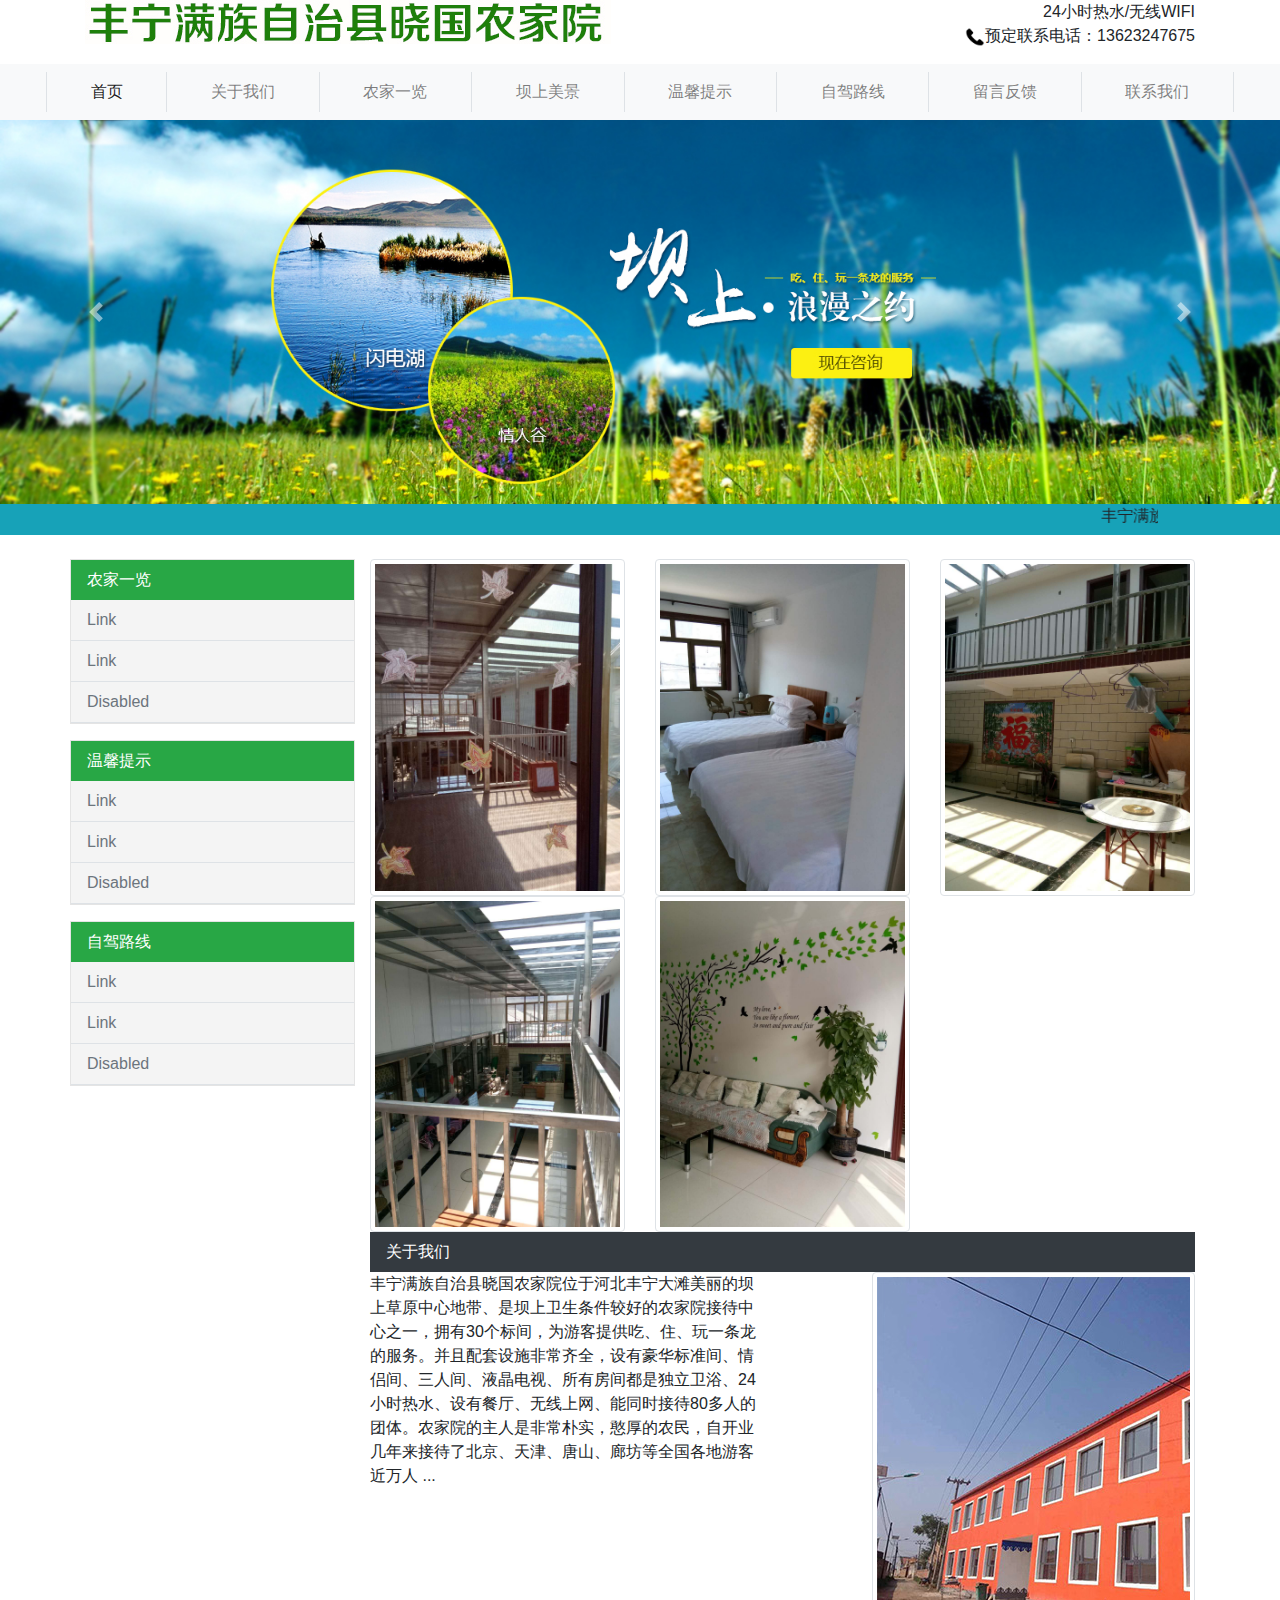
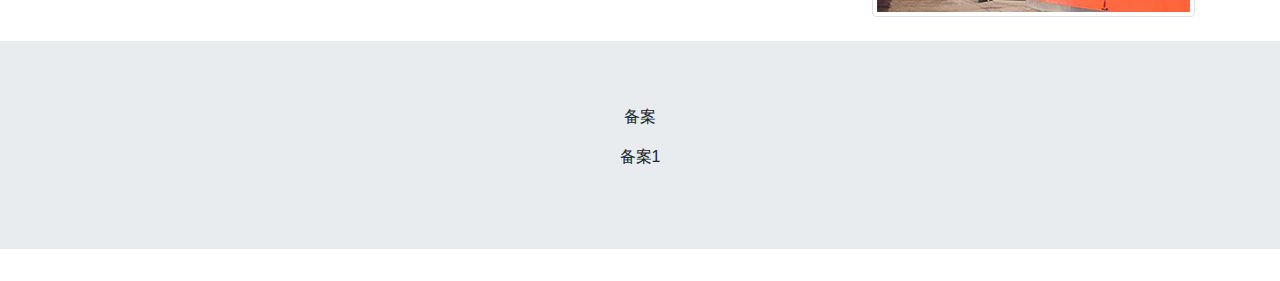
<file: index.html>
<!doctype html>
<html lang="en">
<head>
    <!-- Required meta tags -->
    <meta charset="utf-8">
    <meta name="viewport" content="width=device-width, initial-scale=1, shrink-to-fit=no">

    <!-- Bootstrap CSS -->
    <link rel="stylesheet" href="bootstrap-4.0.0-dist/css/bootstrap.min.css" >
    <link rel="stylesheet" href="static/css/index.css" >

    <title>哦农家院子!</title>
</head>
<body>
<div class="container d-none d-lg-block d-md-block">
    <div class="row">
        <div class="col-md-6">
            <img src="static/img/logo.jpg" class="img-fluid" alt="">
        </div>
        <div class="col-md-6 text-right">
            <span>24小时热水/无线WIFI</span>
            <p>
                <span><img src="static/img/phone.png" style="width: 20px;height: 20px;" alt=""></span>预定联系电话：<span>13623247675</span>
            </p>
        </div>
    </div>
</div>
<nav class="navbar navbar-expand-sm navbar-light bg-light">
    <div class="container-fluid">
        <div class="col-10 col-sm-12 offset-1 offset-sm-0">
            <a class="navbar-brand d-md-none" href="#">哦农家院</a>
            <button class="navbar-toggler" type="button" data-toggle="collapse" data-target="#navbarNavAltMarkup">
                <span class="navbar-toggler-icon"></span>
            </button>
            <div class="collapse navbar-collapse" id="navbarNavAltMarkup">
                <div class="navbar-nav m-auto nav-fill w-100">
                    <a class="nav-item nav-link border-left active" href="./index.html">首页 <span class="sr-only">(current)</span></a>
                    <a class="nav-item nav-link border-left" href="./aboutus.html">关于我们</a>
                    <a class="nav-item nav-link border-left" href="./allview.html">农家一览</a>
                    <a class="nav-item nav-link border-left" href="./view.html">坝上美景</a>
                    <a class="nav-item nav-link border-left" href="./tips.html">温馨提示</a>
                    <a class="nav-item nav-link border-left" href="./route.html">自驾路线</a>
                    <a class="nav-item nav-link border-left" href="./comment.html">留言反馈</a>
                    <a class="nav-item nav-link border-left border-right" href="./connect.html">联系我们</a>
                </div>
            </div>
        </div>
    </div>
</nav>
<div class="container-fluid">
    <div class="row">
        <div id="carouselExampleControls" class="carousel slide" data-ride="carousel">
            <div class="carousel-inner">
                <div class="carousel-item active">
                    <img class="d-block w-100" src="static/img/20150626101703-595632804.jpg" alt="First slide">
                </div>
                <div class="carousel-item">
                    <img class="d-block w-100" src="static/img/20150626101703-595632804.jpg" alt="Second slide">
                </div>
                <div class="carousel-item">
                    <img class="d-block w-100" src="static/img/20150626101703-595632804.jpg" alt="Third slide">
                </div>
            </div>
            <a class="carousel-control-prev" href="#carouselExampleControls" role="button" data-slide="prev">
                <span class="carousel-control-prev-icon" aria-hidden="true"></span>
                <span class="sr-only">Previous</span>
            </a>
            <a class="carousel-control-next" href="#carouselExampleControls" role="button" data-slide="next">
                <span class="carousel-control-next-icon" aria-hidden="true"></span>
                <span class="sr-only">Next</span>
            </a>
        </div>
    </div>
    <div class="row bg-info">
        <div class="col-md-10 offset-1">
            <marquee>丰宁满族自治县晓国农家院位于河北丰宁大滩美丽的坝上草原中心地带、是坝上卫生条件较好的农家院接待中心之一，拥有30个标间，为游客提供吃、住、玩一条龙的服务。</marquee>
        </div>
    </div>
</div>
<div class="container">
    <div class="row mt-md-4">
        <div class="col-md-3  d-none d-lg-block d-md-block">
            <div class="row leftnav">
                <ul class="nav flex-column pull-left">
                    <li class="nav-item">
                        <a class="nav-link bg-success text-white" href="#">农家一览</a>
                    </li>
                    <li class="nav-item">
                        <a class="nav-link border-bottom text-muted" href="#">Link</a>
                    </li>
                    <li class="nav-item">
                        <a class="nav-link border-bottom text-muted" href="#">Link</a>
                    </li>
                    <li class="nav-item">
                        <a class="nav-link border-bottom text-muted" href="#">Disabled</a>
                    </li>
                </ul>
            </div>
            <div class="row leftnav mt-md-3">
                <ul class="nav flex-column pull-left">
                    <li class="nav-item">
                        <a class="nav-link bg-success text-white" href="#">温馨提示</a>
                    </li>
                    <li class="nav-item">
                        <a class="nav-link border-bottom text-muted" href="#">Link</a>
                    </li>
                    <li class="nav-item">
                        <a class="nav-link border-bottom text-muted" href="#">Link</a>
                    </li>
                    <li class="nav-item">
                        <a class="nav-link border-bottom text-muted" href="#">Disabled</a>
                    </li>
                </ul>
            </div>
            <div class="row leftnav mt-md-3">
                <ul class="nav flex-column pull-left">
                    <li class="nav-item">
                        <a class="nav-link bg-success text-white" href="#">自驾路线</a>
                    </li>
                    <li class="nav-item">
                        <a class="nav-link border-bottom text-muted" href="#">Link</a>
                    </li>
                    <li class="nav-item">
                        <a class="nav-link border-bottom text-muted" href="#">Link</a>
                    </li>
                    <li class="nav-item">
                        <a class="nav-link border-bottom text-muted" href="#">Disabled</a>
                    </li>
                </ul>
            </div>
        </div>
        <div class="col-md-9">
            <div class="row">
                <div class="col-md-4 col-4">
                    <a href="#">
                        <img src="static/img/121556690474_.pic.jpg" alt="..." class="img-thumbnail">
                    </a>
                </div>
                <div class="col-md-4 col-4">
                    <a href="#">
                        <img src="static/img/111556690466_.pic.jpg" alt="..." class="img-thumbnail">
                    </a>
                </div>
                <div class="col-md-4 col-4">
                    <a href="#">
                        <img src="static/img/101556690460_.pic.jpg" alt="..." class="img-thumbnail">
                    </a>
                </div>
                <div class="col-md-4 col-4">
                    <a href="#">
                        <img src="static/img/91556690452_.pic.jpg" alt="..." class="img-thumbnail">
                    </a>
                </div>
                <div class="col-md-4 col-4">
                    <a href="#">
                        <img src="static/img/81556690447_.pic.jpg" alt="..." class="img-thumbnail">
                    </a>
                </div>
            </div>
            <div class="row">
                <div class="col-md-12">
                    <nav class="navbar bg-dark text-white">
                        关于我们
                    </nav>
                </div>
                <div class="col-md-6">
                    丰宁满族自治县晓国农家院位于河北丰宁大滩美丽的坝上草原中心地带、是坝上卫生条件较好的农家院接待中心之一，拥有30个标间，为游客提供吃、住、玩一条龙的服务。并且配套设施非常齐全，设有豪华标准间、情侣间、三人间、液晶电视、所有房间都是独立卫浴、24小时热水、设有餐厅、无线上网、能同时接待80多人的团体。农家院的主人是非常朴实，憨厚的农民，自开业几年来接待了北京、天津、唐山、廊坊等全国各地游客近万人 ...
                </div>
                <div class="col-md-6 d-none d-lg-block d-md-block">
                    <img src="static/img/about.jpg" class="img-fluid img-thumbnail float-md-right" alt="">
                </div>
            </div>
        </div>
    </div>
</div>
<div class="container d-md-none d-lg-none d-sm-none">
    <div class="row">
        <ul class="nav flex-column pull-left w-100">
            <li class="nav-item">
                <a class="nav-link border-top text-muted" href="#">Link</a>
            </li>
            <li class="nav-item">
                <a class="nav-link border-top text-muted" href="#">Link</a>
            </li>
            <li class="nav-item">
                <a class="nav-link border-top border-bottom text-muted" href="#">Disabled</a>
            </li>
        </ul>
    </div>
</div>
<div class="jumbotron jumbotron-fluid mt-md-4">
    <div class="container text-center">
        <p>备案</p>
        <p>备案1</p>
    </div>
</div>

<!-- Optional JavaScript -->
<!-- jQuery first, then Popper.js, then Bootstrap JS -->
<script src="static/js/jquery.min.js"></script>
<!--<script src="https://cdnjs.cloudflare.com/ajax/libs/popper.js/1.14.3/umd/popper.min.js" integrity="sha384-ZMP7rVo3mIykV+2+9J3UJ46jBk0WLaUAdn689aCwoqbBJiSnjAK/l8WvCWPIPm49" crossorigin="anonymous"></script>-->
<script src="bootstrap-4.0.0-dist/js/bootstrap.min.js"></script>
</body>
</html>
</file>
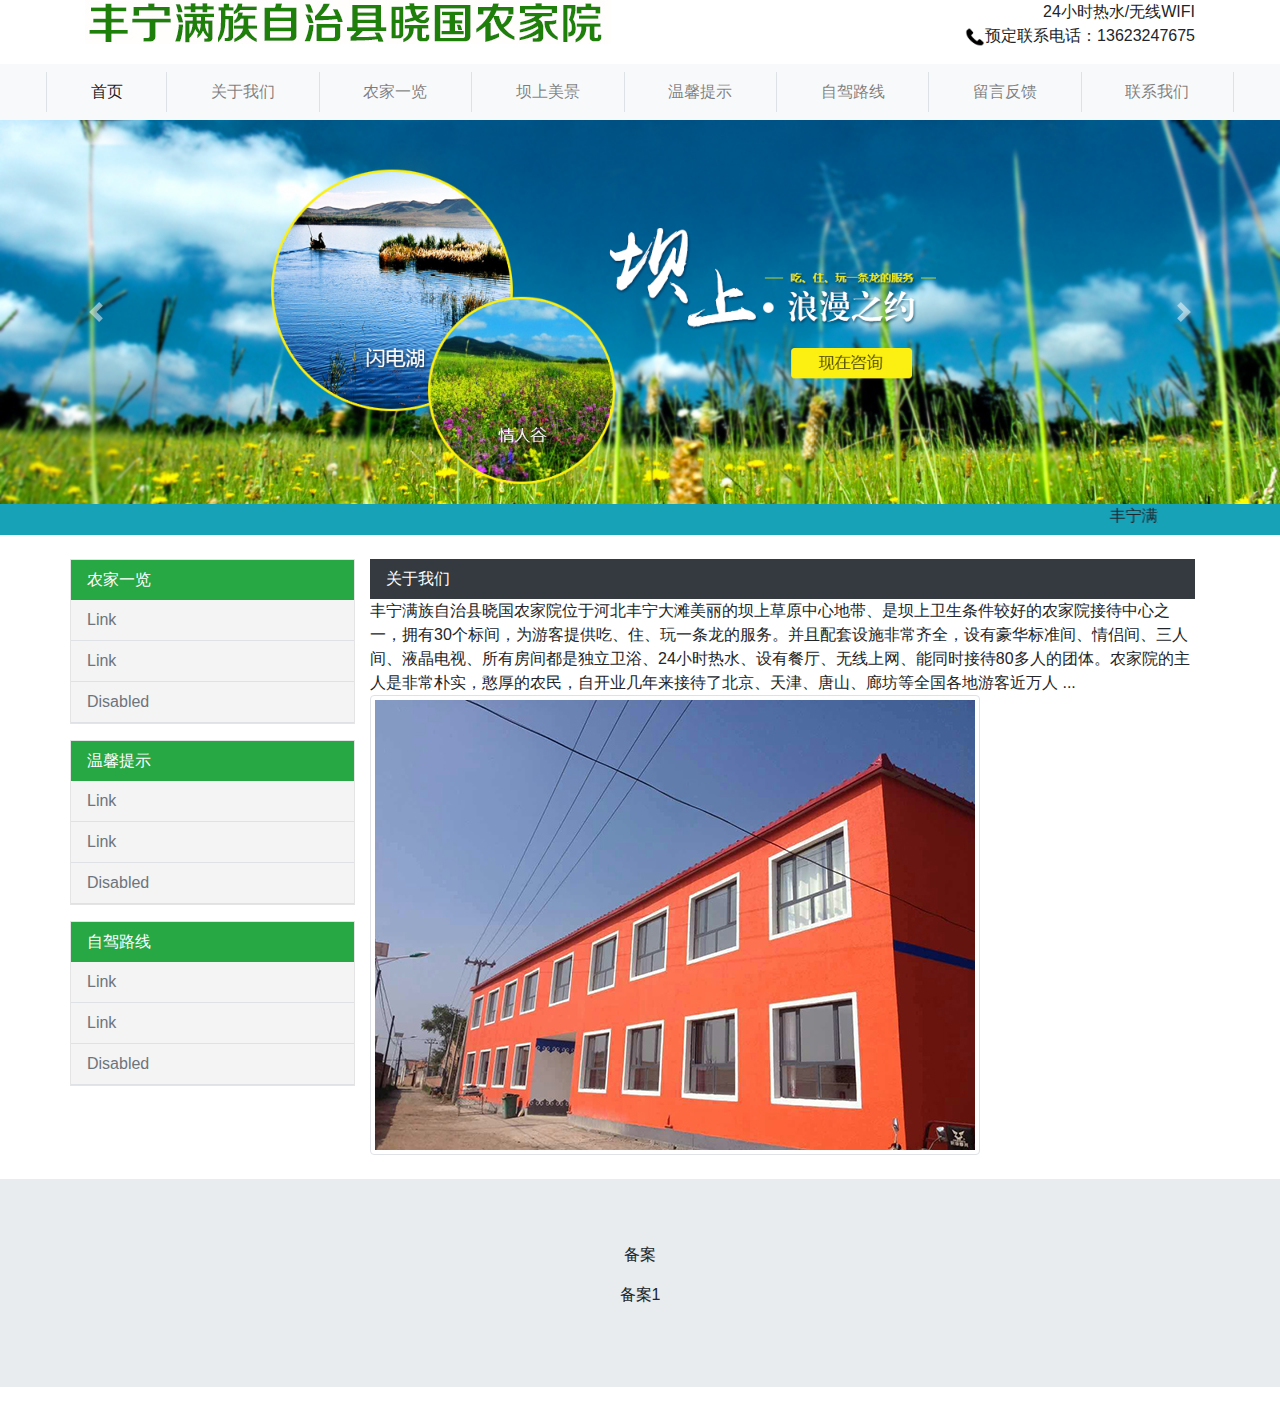
<file: aboutus.html>
<!doctype html>
<html lang="en">
<head>
    <!-- Required meta tags -->
    <meta charset="utf-8">
    <meta name="viewport" content="width=device-width, initial-scale=1, shrink-to-fit=no">

    <!-- Bootstrap CSS -->
    <link rel="stylesheet" href="bootstrap-4.0.0-dist/css/bootstrap.min.css" >
    <link rel="stylesheet" href="static/css/index.css" >

    <title>关于我们</title>
</head>
<body>
<div class="container d-none d-lg-block d-md-block">
    <div class="row">
        <div class="col-md-6">
            <img src="static/img/logo.jpg" class="img-fluid" alt="">
        </div>
        <div class="col-md-6 text-right">
            <span>24小时热水/无线WIFI</span>
            <p>
                <span><img src="static/img/phone.png" style="width: 20px;height: 20px;" alt=""></span>预定联系电话：<span>13623247675</span>
            </p>
        </div>
    </div>
</div>
<nav class="navbar navbar-expand-sm navbar-light bg-light">
    <div class="container-fluid">
        <div class="col-10 col-sm-12 offset-1 offset-sm-0">
            <a class="navbar-brand d-md-none" href="#">关于我们</a>
            <button class="navbar-toggler" type="button" data-toggle="collapse" data-target="#navbarNavAltMarkup">
                <span class="navbar-toggler-icon"></span>
            </button>
            <div class="collapse navbar-collapse" id="navbarNavAltMarkup">
                <div class="navbar-nav m-auto nav-fill w-100">
                    <a class="nav-item nav-link border-left active" href="./index.html">首页 <span class="sr-only">(current)</span></a>
                    <a class="nav-item nav-link border-left" href="./aboutus.html">关于我们</a>
                    <a class="nav-item nav-link border-left" href="./allview.html">农家一览</a>
                    <a class="nav-item nav-link border-left" href="./view.html">坝上美景</a>
                    <a class="nav-item nav-link border-left" href="./tips.html">温馨提示</a>
                    <a class="nav-item nav-link border-left" href="./route.html">自驾路线</a>
                    <a class="nav-item nav-link border-left" href="./comment.html">留言反馈</a>
                    <a class="nav-item nav-link border-left border-right" href="./connect.html">联系我们</a>
                </div>
            </div>
        </div>
    </div>
</nav>
<div class="container-fluid">
    <div class="row">
        <div id="carouselExampleControls" class="carousel slide" data-ride="carousel">
            <div class="carousel-inner">
                <div class="carousel-item active">
                    <img class="d-block w-100" src="static/img/20150626101703-595632804.jpg" alt="First slide">
                </div>
                <div class="carousel-item">
                    <img class="d-block w-100" src="static/img/20150626101703-595632804.jpg" alt="Second slide">
                </div>
                <div class="carousel-item">
                    <img class="d-block w-100" src="static/img/20150626101703-595632804.jpg" alt="Third slide">
                </div>
            </div>
            <a class="carousel-control-prev" href="#carouselExampleControls" role="button" data-slide="prev">
                <span class="carousel-control-prev-icon" aria-hidden="true"></span>
                <span class="sr-only">Previous</span>
            </a>
            <a class="carousel-control-next" href="#carouselExampleControls" role="button" data-slide="next">
                <span class="carousel-control-next-icon" aria-hidden="true"></span>
                <span class="sr-only">Next</span>
            </a>
        </div>
    </div>
    <div class="row bg-info">
        <div class="col-md-10 offset-1">
            <marquee>丰宁满族自治县晓国农家院位于河北丰宁大滩美丽的坝上草原中心地带、是坝上卫生条件较好的农家院接待中心之一，拥有30个标间，为游客提供吃、住、玩一条龙的服务。</marquee>
        </div>
    </div>
</div>
<div class="container">
    <div class="row mt-md-4">
        <div class="col-md-3  d-none d-lg-block d-md-block">
            <div class="row leftnav">
                <ul class="nav flex-column pull-left">
                    <li class="nav-item">
                        <a class="nav-link bg-success text-white" href="#">农家一览</a>
                    </li>
                    <li class="nav-item">
                        <a class="nav-link border-bottom text-muted" href="#">Link</a>
                    </li>
                    <li class="nav-item">
                        <a class="nav-link border-bottom text-muted" href="#">Link</a>
                    </li>
                    <li class="nav-item">
                        <a class="nav-link border-bottom text-muted" href="#">Disabled</a>
                    </li>
                </ul>
            </div>
            <div class="row leftnav mt-md-3">
                <ul class="nav flex-column pull-left">
                    <li class="nav-item">
                        <a class="nav-link bg-success text-white" href="#">温馨提示</a>
                    </li>
                    <li class="nav-item">
                        <a class="nav-link border-bottom text-muted" href="#">Link</a>
                    </li>
                    <li class="nav-item">
                        <a class="nav-link border-bottom text-muted" href="#">Link</a>
                    </li>
                    <li class="nav-item">
                        <a class="nav-link border-bottom text-muted" href="#">Disabled</a>
                    </li>
                </ul>
            </div>
            <div class="row leftnav mt-md-3">
                <ul class="nav flex-column pull-left">
                    <li class="nav-item">
                        <a class="nav-link bg-success text-white" href="#">自驾路线</a>
                    </li>
                    <li class="nav-item">
                        <a class="nav-link border-bottom text-muted" href="#">Link</a>
                    </li>
                    <li class="nav-item">
                        <a class="nav-link border-bottom text-muted" href="#">Link</a>
                    </li>
                    <li class="nav-item">
                        <a class="nav-link border-bottom text-muted" href="#">Disabled</a>
                    </li>
                </ul>
            </div>
        </div>
        <div class="col-md-9">
            <div class="row">
                <div class="col-md-12">
                    <nav class="navbar bg-dark text-white">
                        关于我们
                    </nav>
                </div>
                <div class="col-md-12">
                    丰宁满族自治县晓国农家院位于河北丰宁大滩美丽的坝上草原中心地带、是坝上卫生条件较好的农家院接待中心之一，拥有30个标间，为游客提供吃、住、玩一条龙的服务。并且配套设施非常齐全，设有豪华标准间、情侣间、三人间、液晶电视、所有房间都是独立卫浴、24小时热水、设有餐厅、无线上网、能同时接待80多人的团体。农家院的主人是非常朴实，憨厚的农民，自开业几年来接待了北京、天津、唐山、廊坊等全国各地游客近万人 ...
                </div>
                <div class="col-md-12 d-none d-lg-block d-md-block">
                    <img src="static/img/aboutus.jpg" class="img-fluid img-thumbnail" alt="">
                </div>
            </div>
        </div>
    </div>
</div>
<div class="container d-md-none d-lg-none d-sm-none">
    <div class="row">
        <ul class="nav flex-column pull-left w-100">
            <li class="nav-item">
                <a class="nav-link border-top text-muted" href="#">Link</a>
            </li>
            <li class="nav-item">
                <a class="nav-link border-top text-muted" href="#">Link</a>
            </li>
            <li class="nav-item">
                <a class="nav-link border-top border-bottom text-muted" href="#">Disabled</a>
            </li>
        </ul>
    </div>
</div>
<div class="jumbotron jumbotron-fluid mt-md-4">
    <div class="container text-center">
        <p>备案</p>
        <p>备案1</p>
    </div>
</div>

<!-- Optional JavaScript -->
<!-- jQuery first, then Popper.js, then Bootstrap JS -->
<script src="static/js/jquery.min.js"></script>
<!--<script src="https://cdnjs.cloudflare.com/ajax/libs/popper.js/1.14.3/umd/popper.min.js" integrity="sha384-ZMP7rVo3mIykV+2+9J3UJ46jBk0WLaUAdn689aCwoqbBJiSnjAK/l8WvCWPIPm49" crossorigin="anonymous"></script>-->
<script src="bootstrap-4.0.0-dist/js/bootstrap.min.js"></script>
</body>
</html>
</file>
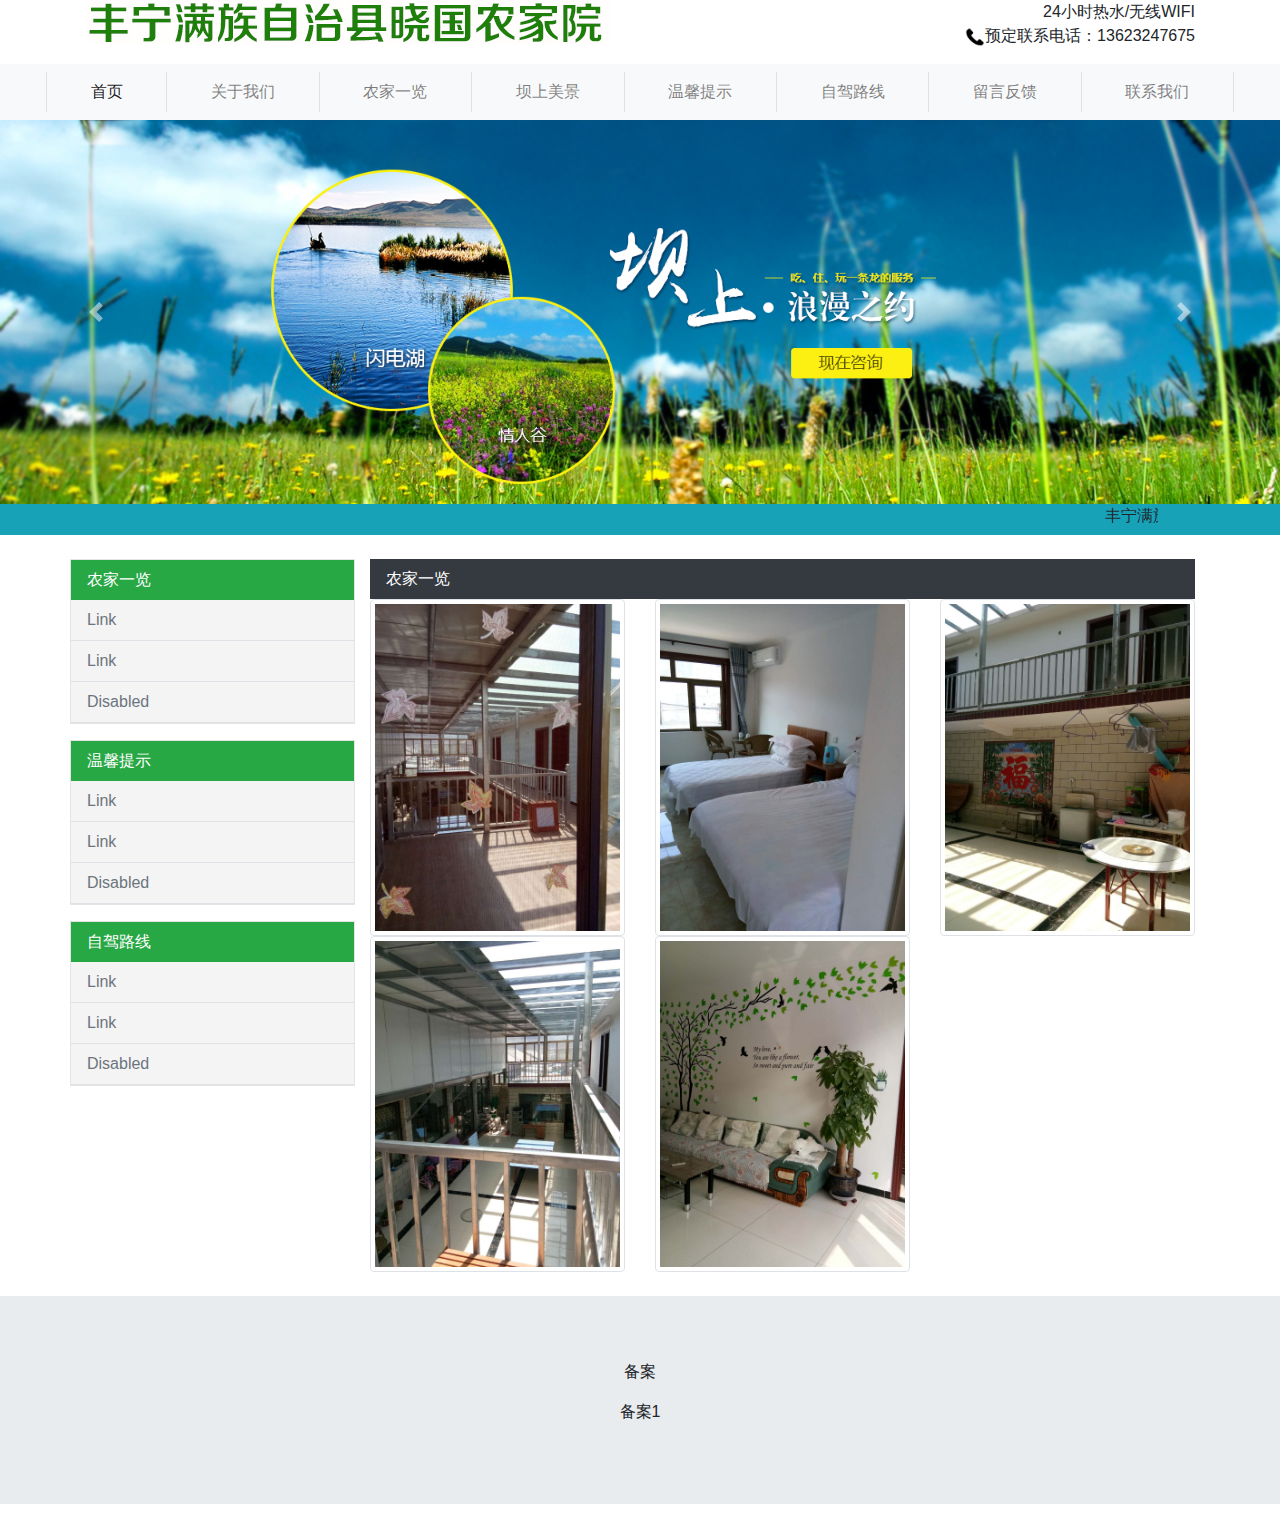
<file: allview.html>
<!doctype html>
<html lang="en">
<head>
    <!-- Required meta tags -->
    <meta charset="utf-8">
    <meta name="viewport" content="width=device-width, initial-scale=1, shrink-to-fit=no">

    <!-- Bootstrap CSS -->
    <link rel="stylesheet" href="bootstrap-4.0.0-dist/css/bootstrap.min.css" >
    <link rel="stylesheet" href="static/css/index.css" >

    <title>农家一览</title>
</head>
<body>
<div class="container d-none d-lg-block d-md-block">
    <div class="row">
        <div class="col-md-6">
            <img src="static/img/logo.jpg" class="img-fluid" alt="">
        </div>
        <div class="col-md-6 text-right">
            <span>24小时热水/无线WIFI</span>
            <p>
                <span><img src="static/img/phone.png" style="width: 20px;height: 20px;" alt=""></span>预定联系电话：<span>13623247675</span>
            </p>
        </div>
    </div>
</div>
<nav class="navbar navbar-expand-sm navbar-light bg-light">
    <div class="container-fluid">
        <div class="col-10 col-sm-12 offset-1 offset-sm-0">
            <a class="navbar-brand d-md-none" href="#">农家一览</a>
            <button class="navbar-toggler" type="button" data-toggle="collapse" data-target="#navbarNavAltMarkup">
                <span class="navbar-toggler-icon"></span>
            </button>
            <div class="collapse navbar-collapse" id="navbarNavAltMarkup">
                <div class="navbar-nav m-auto nav-fill w-100">
                    <a class="nav-item nav-link border-left active" href="./index.html">首页 <span class="sr-only">(current)</span></a>
                    <a class="nav-item nav-link border-left" href="./aboutus.html">关于我们</a>
                    <a class="nav-item nav-link border-left" href="#">农家一览</a>
                    <a class="nav-item nav-link border-left" href="./view.html">坝上美景</a>
                    <a class="nav-item nav-link border-left" href="#">温馨提示</a>
                    <a class="nav-item nav-link border-left" href="#">自驾路线</a>
                    <a class="nav-item nav-link border-left" href="#">留言反馈</a>
                    <a class="nav-item nav-link border-left border-right" href="#">联系我们</a>
                </div>
            </div>
        </div>
    </div>
</nav>
<div class="container-fluid">
    <div class="row">
        <div id="carouselExampleControls" class="carousel slide" data-ride="carousel">
            <div class="carousel-inner">
                <div class="carousel-item active">
                    <img class="d-block w-100" src="static/img/20150626101703-595632804.jpg" alt="First slide">
                </div>
                <div class="carousel-item">
                    <img class="d-block w-100" src="static/img/20150626101703-595632804.jpg" alt="Second slide">
                </div>
                <div class="carousel-item">
                    <img class="d-block w-100" src="static/img/20150626101703-595632804.jpg" alt="Third slide">
                </div>
            </div>
            <a class="carousel-control-prev" href="#carouselExampleControls" role="button" data-slide="prev">
                <span class="carousel-control-prev-icon" aria-hidden="true"></span>
                <span class="sr-only">Previous</span>
            </a>
            <a class="carousel-control-next" href="#carouselExampleControls" role="button" data-slide="next">
                <span class="carousel-control-next-icon" aria-hidden="true"></span>
                <span class="sr-only">Next</span>
            </a>
        </div>
    </div>
    <div class="row bg-info">
        <div class="col-md-10 offset-1">
            <marquee>丰宁满族自治县晓国农家院位于河北丰宁大滩美丽的坝上草原中心地带、是坝上卫生条件较好的农家院接待中心之一，拥有30个标间，为游客提供吃、住、玩一条龙的服务。</marquee>
        </div>
    </div>
</div>
<div class="container">
    <div class="row mt-md-4">
        <div class="col-md-3  d-none d-lg-block d-md-block">
            <div class="row leftnav">
                <ul class="nav flex-column pull-left">
                    <li class="nav-item">
                        <a class="nav-link bg-success text-white" href="#">农家一览</a>
                    </li>
                    <li class="nav-item">
                        <a class="nav-link border-bottom text-muted" href="#">Link</a>
                    </li>
                    <li class="nav-item">
                        <a class="nav-link border-bottom text-muted" href="#">Link</a>
                    </li>
                    <li class="nav-item">
                        <a class="nav-link border-bottom text-muted" href="#">Disabled</a>
                    </li>
                </ul>
            </div>
            <div class="row leftnav mt-md-3">
                <ul class="nav flex-column pull-left">
                    <li class="nav-item">
                        <a class="nav-link bg-success text-white" href="#">温馨提示</a>
                    </li>
                    <li class="nav-item">
                        <a class="nav-link border-bottom text-muted" href="#">Link</a>
                    </li>
                    <li class="nav-item">
                        <a class="nav-link border-bottom text-muted" href="#">Link</a>
                    </li>
                    <li class="nav-item">
                        <a class="nav-link border-bottom text-muted" href="#">Disabled</a>
                    </li>
                </ul>
            </div>
            <div class="row leftnav mt-md-3">
                <ul class="nav flex-column pull-left">
                    <li class="nav-item">
                        <a class="nav-link bg-success text-white" href="#">自驾路线</a>
                    </li>
                    <li class="nav-item">
                        <a class="nav-link border-bottom text-muted" href="#">Link</a>
                    </li>
                    <li class="nav-item">
                        <a class="nav-link border-bottom text-muted" href="#">Link</a>
                    </li>
                    <li class="nav-item">
                        <a class="nav-link border-bottom text-muted" href="#">Disabled</a>
                    </li>
                </ul>
            </div>
        </div>
        <div class="col-md-9">
            <div class="row">
                <div class="col-md-12">
                    <nav class="navbar bg-dark text-white">
                        农家一览
                    </nav>
                </div>
                <div class="col-md-4 col-4">
                    <a href="#">
                        <img src="static/img/121556690474_.pic.jpg" alt="..." class="img-thumbnail">
                    </a>
                </div>
                <div class="col-md-4 col-4">
                    <a href="#">
                        <img src="static/img/111556690466_.pic.jpg" alt="..." class="img-thumbnail">
                    </a>
                </div>
                <div class="col-md-4 col-4">
                    <a href="#">
                        <img src="static/img/101556690460_.pic.jpg" alt="..." class="img-thumbnail">
                    </a>
                </div>
                <div class="col-md-4 col-4">
                    <a href="#">
                        <img src="static/img/91556690452_.pic.jpg" alt="..." class="img-thumbnail">
                    </a>
                </div>
                <div class="col-md-4 col-4">
                    <a href="#">
                        <img src="static/img/81556690447_.pic.jpg" alt="..." class="img-thumbnail">
                    </a>
                </div>
            </div>
        </div>
    </div>
</div>
<div class="container d-md-none d-lg-none d-sm-none">
    <div class="row">
        <ul class="nav flex-column pull-left w-100">
            <li class="nav-item">
                <a class="nav-link border-top text-muted" href="#">Link</a>
            </li>
            <li class="nav-item">
                <a class="nav-link border-top text-muted" href="#">Link</a>
            </li>
            <li class="nav-item">
                <a class="nav-link border-top border-bottom text-muted" href="#">Disabled</a>
            </li>
        </ul>
    </div>
</div>
<div class="jumbotron jumbotron-fluid mt-md-4">
    <div class="container text-center">
        <p>备案</p>
        <p>备案1</p>
    </div>
</div>

<!-- Optional JavaScript -->
<!-- jQuery first, then Popper.js, then Bootstrap JS -->
<script src="static/js/jquery.min.js"></script>
<!--<script src="https://cdnjs.cloudflare.com/ajax/libs/popper.js/1.14.3/umd/popper.min.js" integrity="sha384-ZMP7rVo3mIykV+2+9J3UJ46jBk0WLaUAdn689aCwoqbBJiSnjAK/l8WvCWPIPm49" crossorigin="anonymous"></script>-->
<script src="bootstrap-4.0.0-dist/js/bootstrap.min.js"></script>
</body>
</html>
</file>
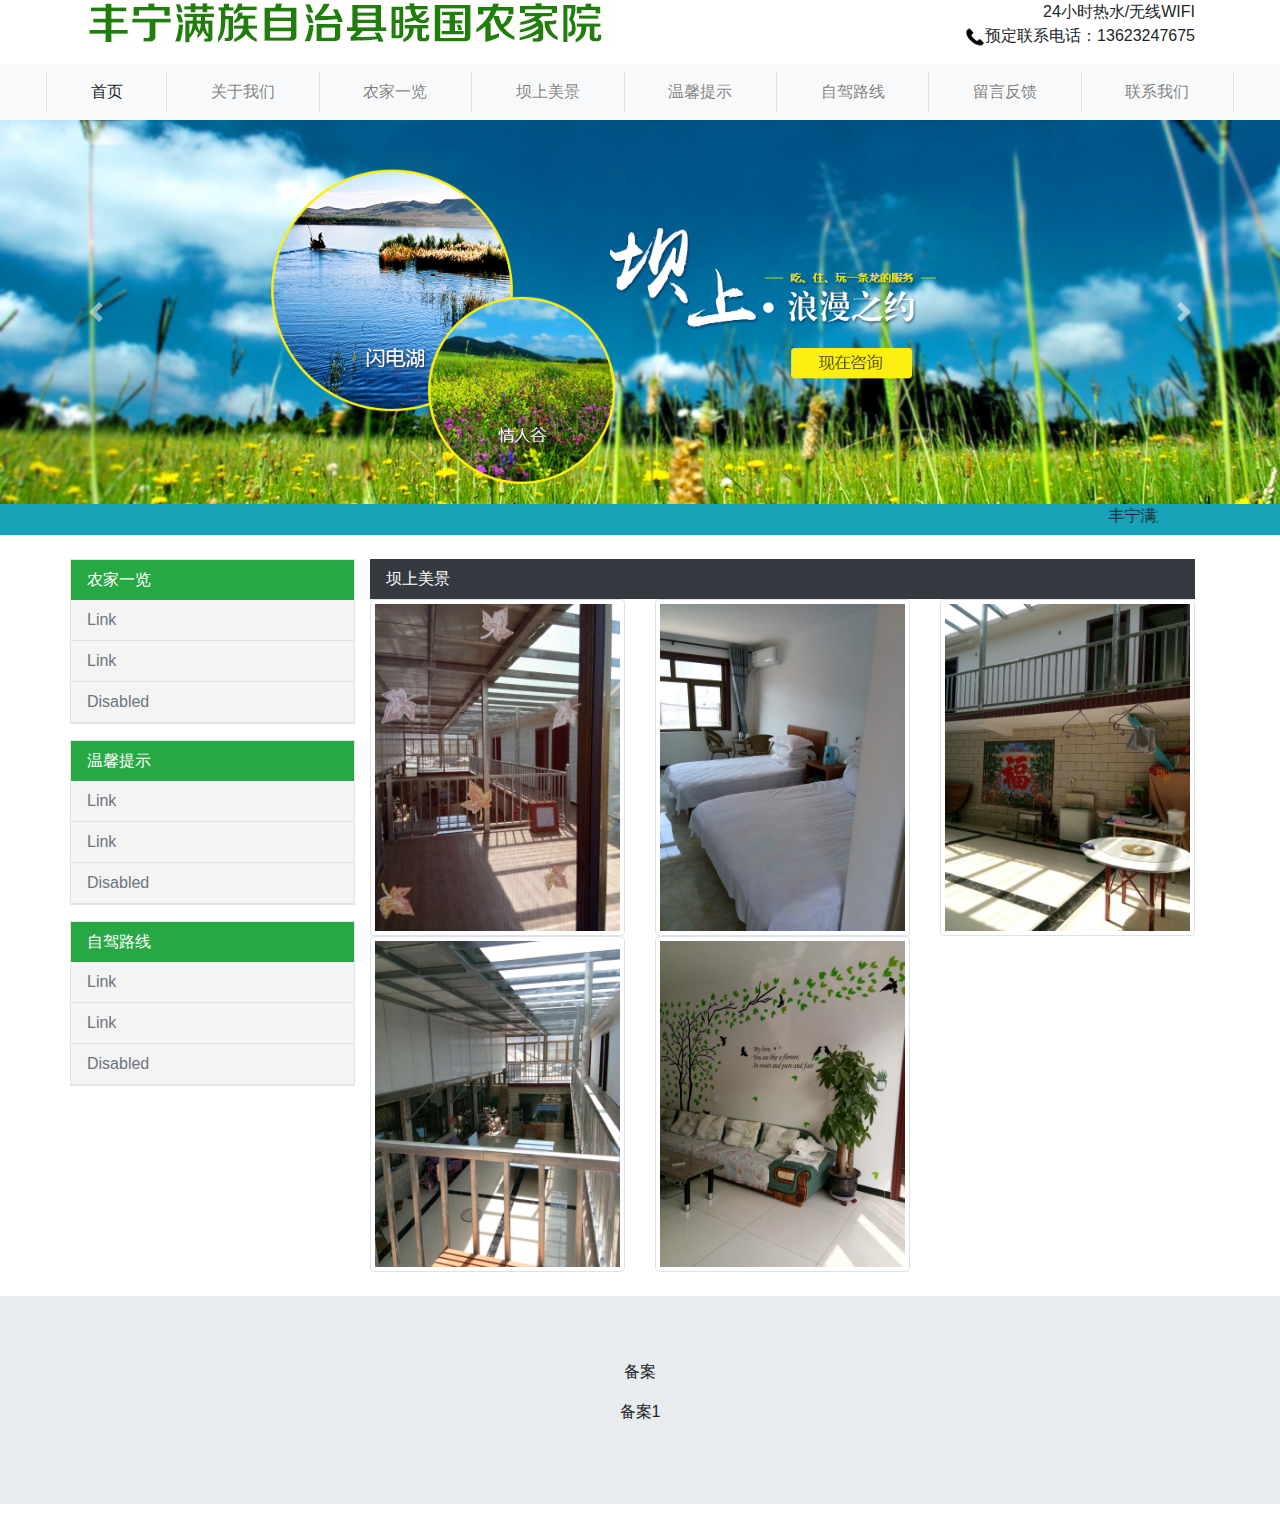
<file: view.html>
<!doctype html>
<html lang="en">
<head>
    <!-- Required meta tags -->
    <meta charset="utf-8">
    <meta name="viewport" content="width=device-width, initial-scale=1, shrink-to-fit=no">

    <!-- Bootstrap CSS -->
    <link rel="stylesheet" href="bootstrap-4.0.0-dist/css/bootstrap.min.css" >
    <link rel="stylesheet" href="static/css/index.css" >

    <title>坝上美景</title>
</head>
<body>
<div class="container d-none d-lg-block d-md-block">
    <div class="row">
        <div class="col-md-6">
            <img src="static/img/logo.jpg" class="img-fluid" alt="">
        </div>
        <div class="col-md-6 text-right">
            <span>24小时热水/无线WIFI</span>
            <p>
                <span><img src="static/img/phone.png" style="width: 20px;height: 20px;" alt=""></span>预定联系电话：<span>13623247675</span>
            </p>
        </div>
    </div>
</div>
<nav class="navbar navbar-expand-sm navbar-light bg-light">
    <div class="container-fluid">
        <div class="col-10 col-sm-12 offset-1 offset-sm-0">
            <a class="navbar-brand d-md-none" href="#">坝上美景</a>
            <button class="navbar-toggler" type="button" data-toggle="collapse" data-target="#navbarNavAltMarkup">
                <span class="navbar-toggler-icon"></span>
            </button>
            <div class="collapse navbar-collapse" id="navbarNavAltMarkup">
                <div class="navbar-nav m-auto nav-fill w-100">
                    <a class="nav-item nav-link border-left active" href="./index.html">首页 <span class="sr-only">(current)</span></a>
                    <a class="nav-item nav-link border-left" href="./aboutus.html">关于我们</a>
                    <a class="nav-item nav-link border-left" href="./allview.html">农家一览</a>
                    <a class="nav-item nav-link border-left" href="./view.html">坝上美景</a>
                    <a class="nav-item nav-link border-left" href="./tips.html">温馨提示</a>
                    <a class="nav-item nav-link border-left" href="./route.html">自驾路线</a>
                    <a class="nav-item nav-link border-left" href="./comment.html">留言反馈</a>
                    <a class="nav-item nav-link border-left border-right" href="./connect.html">联系我们</a>
                </div>
            </div>
        </div>
    </div>
</nav>
<div class="container-fluid">
    <div class="row">
        <div id="carouselExampleControls" class="carousel slide" data-ride="carousel">
            <div class="carousel-inner">
                <div class="carousel-item active">
                    <img class="d-block w-100" src="static/img/20150626101703-595632804.jpg" alt="First slide">
                </div>
                <div class="carousel-item">
                    <img class="d-block w-100" src="static/img/20150626101703-595632804.jpg" alt="Second slide">
                </div>
                <div class="carousel-item">
                    <img class="d-block w-100" src="static/img/20150626101703-595632804.jpg" alt="Third slide">
                </div>
            </div>
            <a class="carousel-control-prev" href="#carouselExampleControls" role="button" data-slide="prev">
                <span class="carousel-control-prev-icon" aria-hidden="true"></span>
                <span class="sr-only">Previous</span>
            </a>
            <a class="carousel-control-next" href="#carouselExampleControls" role="button" data-slide="next">
                <span class="carousel-control-next-icon" aria-hidden="true"></span>
                <span class="sr-only">Next</span>
            </a>
        </div>
    </div>
    <div class="row bg-info">
        <div class="col-md-10 offset-1">
            <marquee>丰宁满族自治县晓国农家院位于河北丰宁大滩美丽的坝上草原中心地带、是坝上卫生条件较好的农家院接待中心之一，拥有30个标间，为游客提供吃、住、玩一条龙的服务。</marquee>
        </div>
    </div>
</div>
<div class="container">
    <div class="row mt-md-4">
        <div class="col-md-3  d-none d-lg-block d-md-block">
            <div class="row leftnav">
                <ul class="nav flex-column pull-left">
                    <li class="nav-item">
                        <a class="nav-link bg-success text-white" href="#">农家一览</a>
                    </li>
                    <li class="nav-item">
                        <a class="nav-link border-bottom text-muted" href="#">Link</a>
                    </li>
                    <li class="nav-item">
                        <a class="nav-link border-bottom text-muted" href="#">Link</a>
                    </li>
                    <li class="nav-item">
                        <a class="nav-link border-bottom text-muted" href="#">Disabled</a>
                    </li>
                </ul>
            </div>
            <div class="row leftnav mt-md-3">
                <ul class="nav flex-column pull-left">
                    <li class="nav-item">
                        <a class="nav-link bg-success text-white" href="#">温馨提示</a>
                    </li>
                    <li class="nav-item">
                        <a class="nav-link border-bottom text-muted" href="#">Link</a>
                    </li>
                    <li class="nav-item">
                        <a class="nav-link border-bottom text-muted" href="#">Link</a>
                    </li>
                    <li class="nav-item">
                        <a class="nav-link border-bottom text-muted" href="#">Disabled</a>
                    </li>
                </ul>
            </div>
            <div class="row leftnav mt-md-3">
                <ul class="nav flex-column pull-left">
                    <li class="nav-item">
                        <a class="nav-link bg-success text-white" href="#">自驾路线</a>
                    </li>
                    <li class="nav-item">
                        <a class="nav-link border-bottom text-muted" href="#">Link</a>
                    </li>
                    <li class="nav-item">
                        <a class="nav-link border-bottom text-muted" href="#">Link</a>
                    </li>
                    <li class="nav-item">
                        <a class="nav-link border-bottom text-muted" href="#">Disabled</a>
                    </li>
                </ul>
            </div>
        </div>
        <div class="col-md-9">
            <div class="row">
                <div class="col-md-12">
                    <nav class="navbar bg-dark text-white">
                        坝上美景
                    </nav>
                </div>
                <div class="col-md-4 col-4">
                    <a href="#">
                        <img src="static/img/121556690474_.pic.jpg" alt="..." class="img-thumbnail">
                    </a>
                </div>
                <div class="col-md-4 col-4">
                    <a href="#">
                        <img src="static/img/111556690466_.pic.jpg" alt="..." class="img-thumbnail">
                    </a>
                </div>
                <div class="col-md-4 col-4">
                    <a href="#">
                        <img src="static/img/101556690460_.pic.jpg" alt="..." class="img-thumbnail">
                    </a>
                </div>
                <div class="col-md-4 col-4">
                    <a href="#">
                        <img src="static/img/91556690452_.pic.jpg" alt="..." class="img-thumbnail">
                    </a>
                </div>
                <div class="col-md-4 col-4">
                    <a href="#">
                        <img src="static/img/81556690447_.pic.jpg" alt="..." class="img-thumbnail">
                    </a>
                </div>
            </div>
        </div>
    </div>
</div>
<div class="container d-md-none d-lg-none d-sm-none">
    <div class="row">
        <ul class="nav flex-column pull-left w-100">
            <li class="nav-item">
                <a class="nav-link border-top text-muted" href="#">Link</a>
            </li>
            <li class="nav-item">
                <a class="nav-link border-top text-muted" href="#">Link</a>
            </li>
            <li class="nav-item">
                <a class="nav-link border-top border-bottom text-muted" href="#">Disabled</a>
            </li>
        </ul>
    </div>
</div>
<div class="jumbotron jumbotron-fluid mt-md-4">
    <div class="container text-center">
        <p>备案</p>
        <p>备案1</p>
    </div>
</div>

<!-- Optional JavaScript -->
<!-- jQuery first, then Popper.js, then Bootstrap JS -->
<script src="static/js/jquery.min.js"></script>
<!--<script src="https://cdnjs.cloudflare.com/ajax/libs/popper.js/1.14.3/umd/popper.min.js" integrity="sha384-ZMP7rVo3mIykV+2+9J3UJ46jBk0WLaUAdn689aCwoqbBJiSnjAK/l8WvCWPIPm49" crossorigin="anonymous"></script>-->
<script src="bootstrap-4.0.0-dist/js/bootstrap.min.js"></script>
</body>
</html>
</file>
<file: static/css/index.css>
.navbg {
    background: url(../img/navbg.jpg) 0 0 repeat-x;
}
.leftnav {
    border: 1px solid #e4e4e4;
    background: #f4f4f4;
}
.leftnav ul {
    width: 100%;
}
.leftnav ul>li:first-child {
    background-color: #1c7430;
}
</file>
